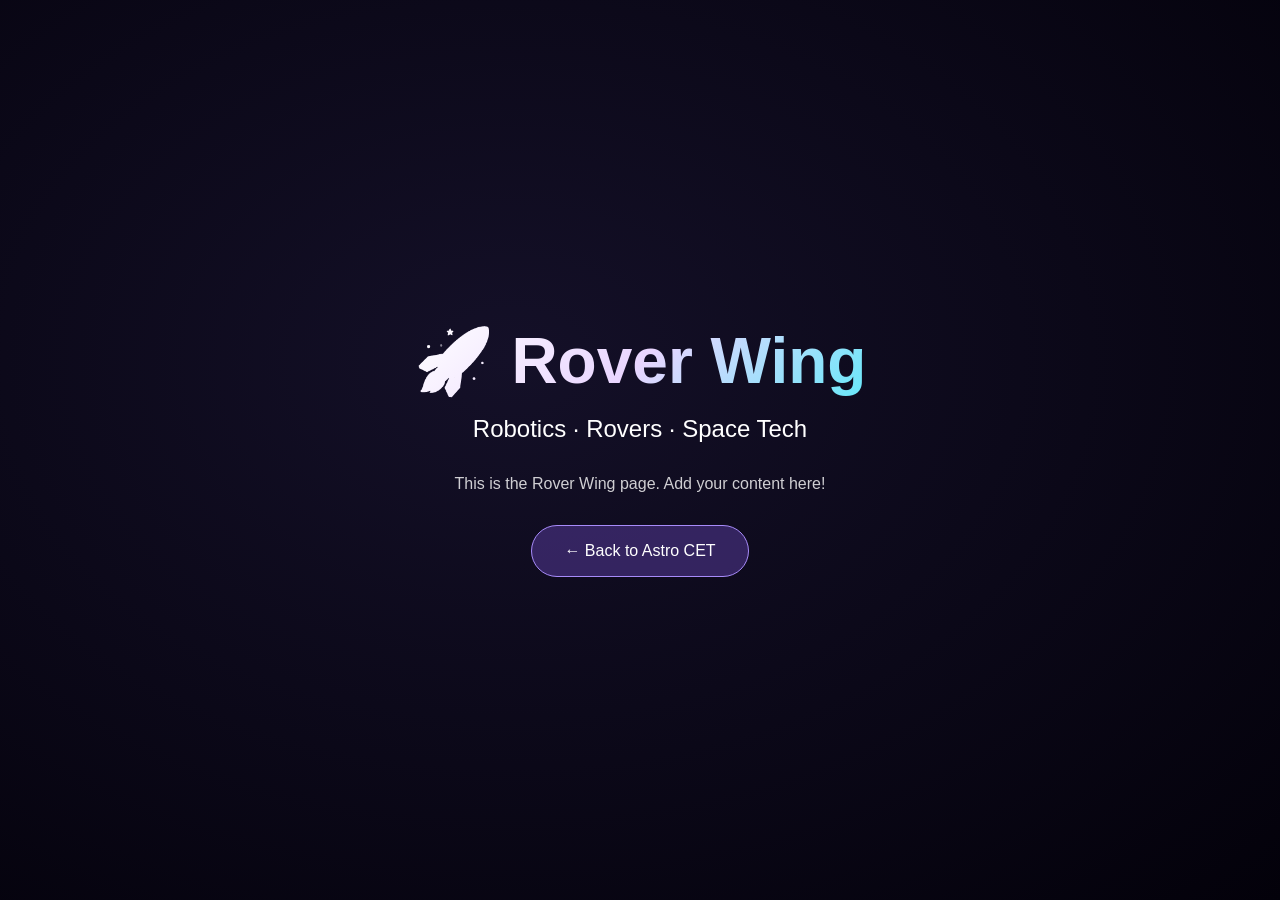
<file: rover.html>
<!DOCTYPE html>
<html lang="en">
<head>
    <meta charset="UTF-8">
    <meta name="viewport" content="width=device-width, initial-scale=1.0">
    <title>Rover Wing | Astro CET</title>
    <style>
        * {
            margin: 0;
            padding: 0;
            box-sizing: border-box;
        }
        body {
            font-family: 'Plus Jakarta Sans', sans-serif;
            background: radial-gradient(ellipse at 40% 40%, #141028 0%, #03010a 100%);
            min-height: 100vh;
            color: white;
            display: flex;
            align-items: center;
            justify-content: center;
            padding: 2rem;
        }
        .rover-page {
            max-width: 800px;
            text-align: center;
        }
        h1 {
            font-size: 4rem;
            background: linear-gradient(135deg, #fff, #e9d5ff, #67e8f9);
            -webkit-background-clip: text;
            background-clip: text;
            color: transparent;
            margin-bottom: 1rem;
        }
        .back-btn {
            display: inline-block;
            margin-top: 2rem;
            padding: 1rem 2rem;
            background: rgba(139, 92, 246, 0.3);
            border: 1px solid #a78bfa;
            border-radius: 50px;
            color: white;
            text-decoration: none;
            transition: all 0.3s;
        }
        .back-btn:hover {
            background: #8b5cf6;
            transform: scale(1.05);
        }
    </style>
</head>
<body>
    <div class="rover-page">
        <h1>🚀 Rover Wing</h1>
        <p style="font-size: 1.5rem; margin-bottom: 2rem;">Robotics · Rovers · Space Tech</p>
        <p style="opacity: 0.8;">This is the Rover Wing page. Add your content here!</p>
        <a href="index.html" class="back-btn">← Back to Astro CET</a>
    </div>
</body>
</html>
</file>
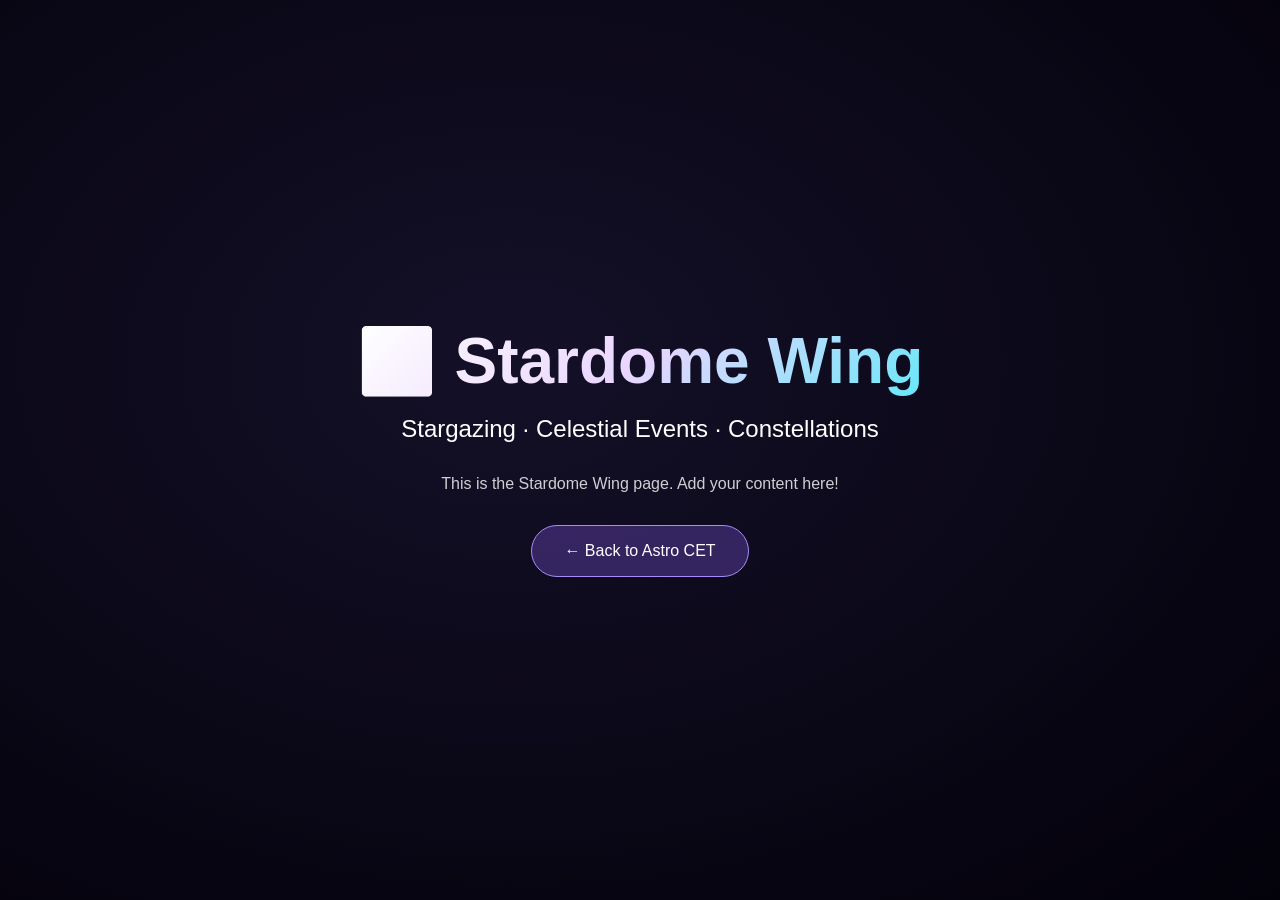
<file: stardome.html>
<!DOCTYPE html>
<html lang="en">
<head>
    <meta charset="UTF-8">
    <meta name="viewport" content="width=device-width, initial-scale=1.0">
    <title>Stardome Wing | Astro CET</title>
    <style>
        * {
            margin: 0;
            padding: 0;
            box-sizing: border-box;
        }
        body {
            font-family: 'Plus Jakarta Sans', sans-serif;
            background: radial-gradient(ellipse at 40% 40%, #141028 0%, #03010a 100%);
            min-height: 100vh;
            color: white;
            display: flex;
            align-items: center;
            justify-content: center;
            padding: 2rem;
        }
        .stardome-page {
            max-width: 800px;
            text-align: center;
        }
        h1 {
            font-size: 4rem;
            background: linear-gradient(135deg, #fff, #e9d5ff, #67e8f9);
            -webkit-background-clip: text;
            background-clip: text;
            color: transparent;
            margin-bottom: 1rem;
        }
        .back-btn {
            display: inline-block;
            margin-top: 2rem;
            padding: 1rem 2rem;
            background: rgba(139, 92, 246, 0.3);
            border: 1px solid #a78bfa;
            border-radius: 50px;
            color: white;
            text-decoration: none;
            transition: all 0.3s;
        }
        .back-btn:hover {
            background: #8b5cf6;
            transform: scale(1.05);
        }
    </style>
</head>
<body>
    <div class="stardome-page">
        <h1>🌠 Stardome Wing</h1>
        <p style="font-size: 1.5rem; margin-bottom: 2rem;">Stargazing · Celestial Events · Constellations</p>
        <p style="opacity: 0.8;">This is the Stardome Wing page. Add your content here!</p>
        <a href="index.html" class="back-btn">← Back to Astro CET</a>
    </div>
</body>
</html>
</file>
